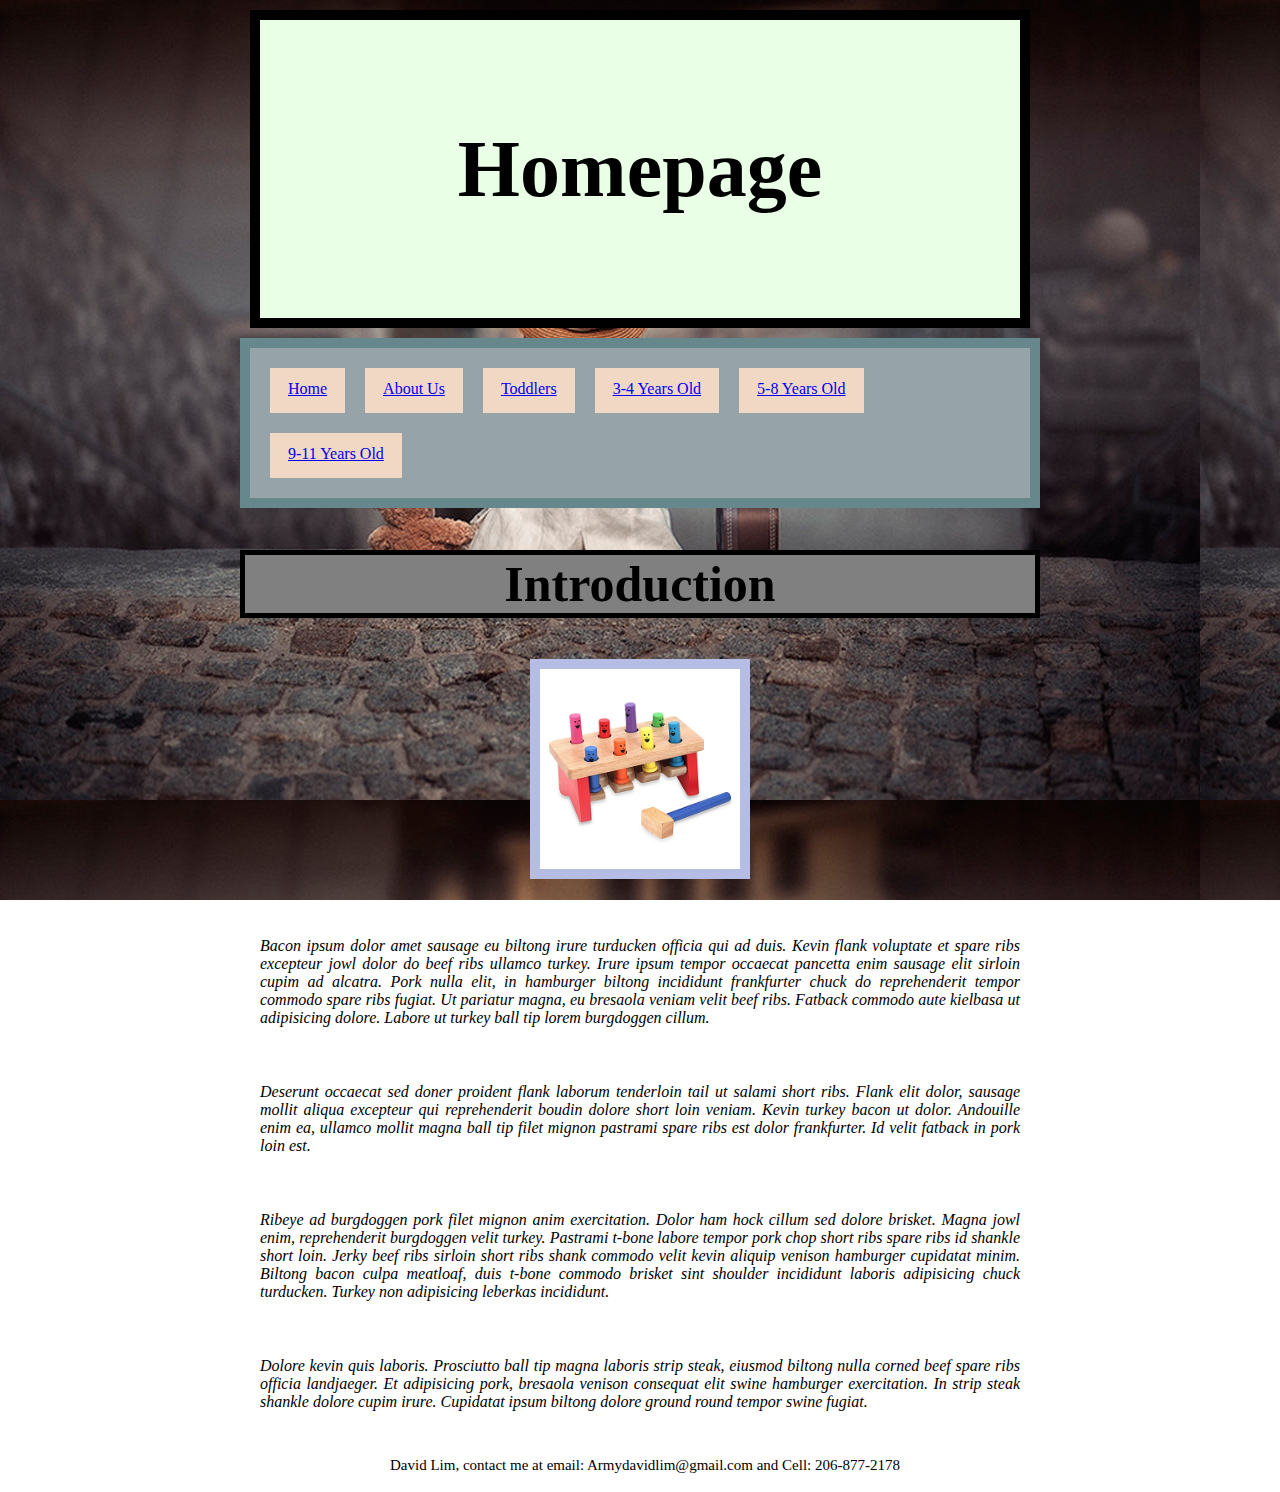
<file: index.html>
<!DOCTYPE html>
<html>
  <head>
  <link rel="stylesheet"
        type="text/css"
        href="top_nav.css">
  </head>

    <title>The Perfect Gift - Home
    </title>
  <body>
    <header>
      <h1>Homepage
      </h1>
    </header>
    <nav>
      <ul>
        <li>
          <a href="index.html">Home</a>
        </li>
        <li>
          <a href="aboutus.html">About Us</a>
        </li>
        <li>
          <a href="toddler.html">Toddlers</a>
        </li>
        <li>
          <a href="Age0304.html">3-4 Years Old</a>
        </li>
        <li>
          <a href="0508.html">5-8 Years Old</a>
        </li>
        <li>
          <a href="ages0911.html">9-11 Years Old</a></a>
        </li>
      </ul>
    </nav>
    <section>
      <article>
        <h2> Introduction
        </h2>

        <img src="hammer.jpeg" alt="baby toy" width="200px" height="200px"><br>

      </br>
        <p>
        Bacon ipsum dolor amet sausage eu biltong irure turducken officia qui ad duis. Kevin flank voluptate et spare ribs excepteur jowl dolor do beef ribs ullamco turkey. Irure ipsum tempor occaecat pancetta enim sausage elit sirloin cupim ad alcatra. Pork nulla elit, in hamburger biltong incididunt frankfurter chuck do reprehenderit tempor commodo spare ribs fugiat. Ut pariatur magna, eu bresaola veniam velit beef ribs. Fatback commodo aute kielbasa ut adipisicing dolore. Labore ut turkey ball tip lorem burgdoggen cillum.
        </p>
        <p>
        Deserunt occaecat sed doner proident flank laborum tenderloin tail ut salami short ribs. Flank elit dolor, sausage mollit aliqua excepteur qui reprehenderit boudin dolore short loin veniam. Kevin turkey bacon ut dolor. Andouille enim ea, ullamco mollit magna ball tip filet mignon pastrami spare ribs est dolor frankfurter. Id velit fatback in pork loin est.
        </p>
        <p>
        Ribeye ad burgdoggen pork filet mignon anim exercitation. Dolor ham hock cillum sed dolore brisket. Magna jowl enim, reprehenderit burgdoggen velit turkey. Pastrami t-bone labore tempor pork chop short ribs spare ribs id shankle short loin. Jerky beef ribs sirloin short ribs shank commodo velit kevin aliquip venison hamburger cupidatat minim. Biltong bacon culpa meatloaf, duis t-bone commodo brisket sint shoulder incididunt laboris adipisicing chuck turducken. Turkey non adipisicing leberkas incididunt.
        </p>
        <p>
        Dolore kevin quis laboris. Prosciutto ball tip magna laboris strip steak, eiusmod biltong nulla corned beef spare ribs officia landjaeger. Et adipisicing pork, bresaola venison consequat elit swine hamburger exercitation. In strip steak shankle dolore cupim irure. Cupidatat ipsum biltong dolore ground round tempor swine fugiat.
        </p>
      </article>
    </section>
    <footer>
      David Lim, contact me at email: Armydavidlim@gmail.com and Cell: 206-877-2178
    </footer>
  </body>
</html>
</file>
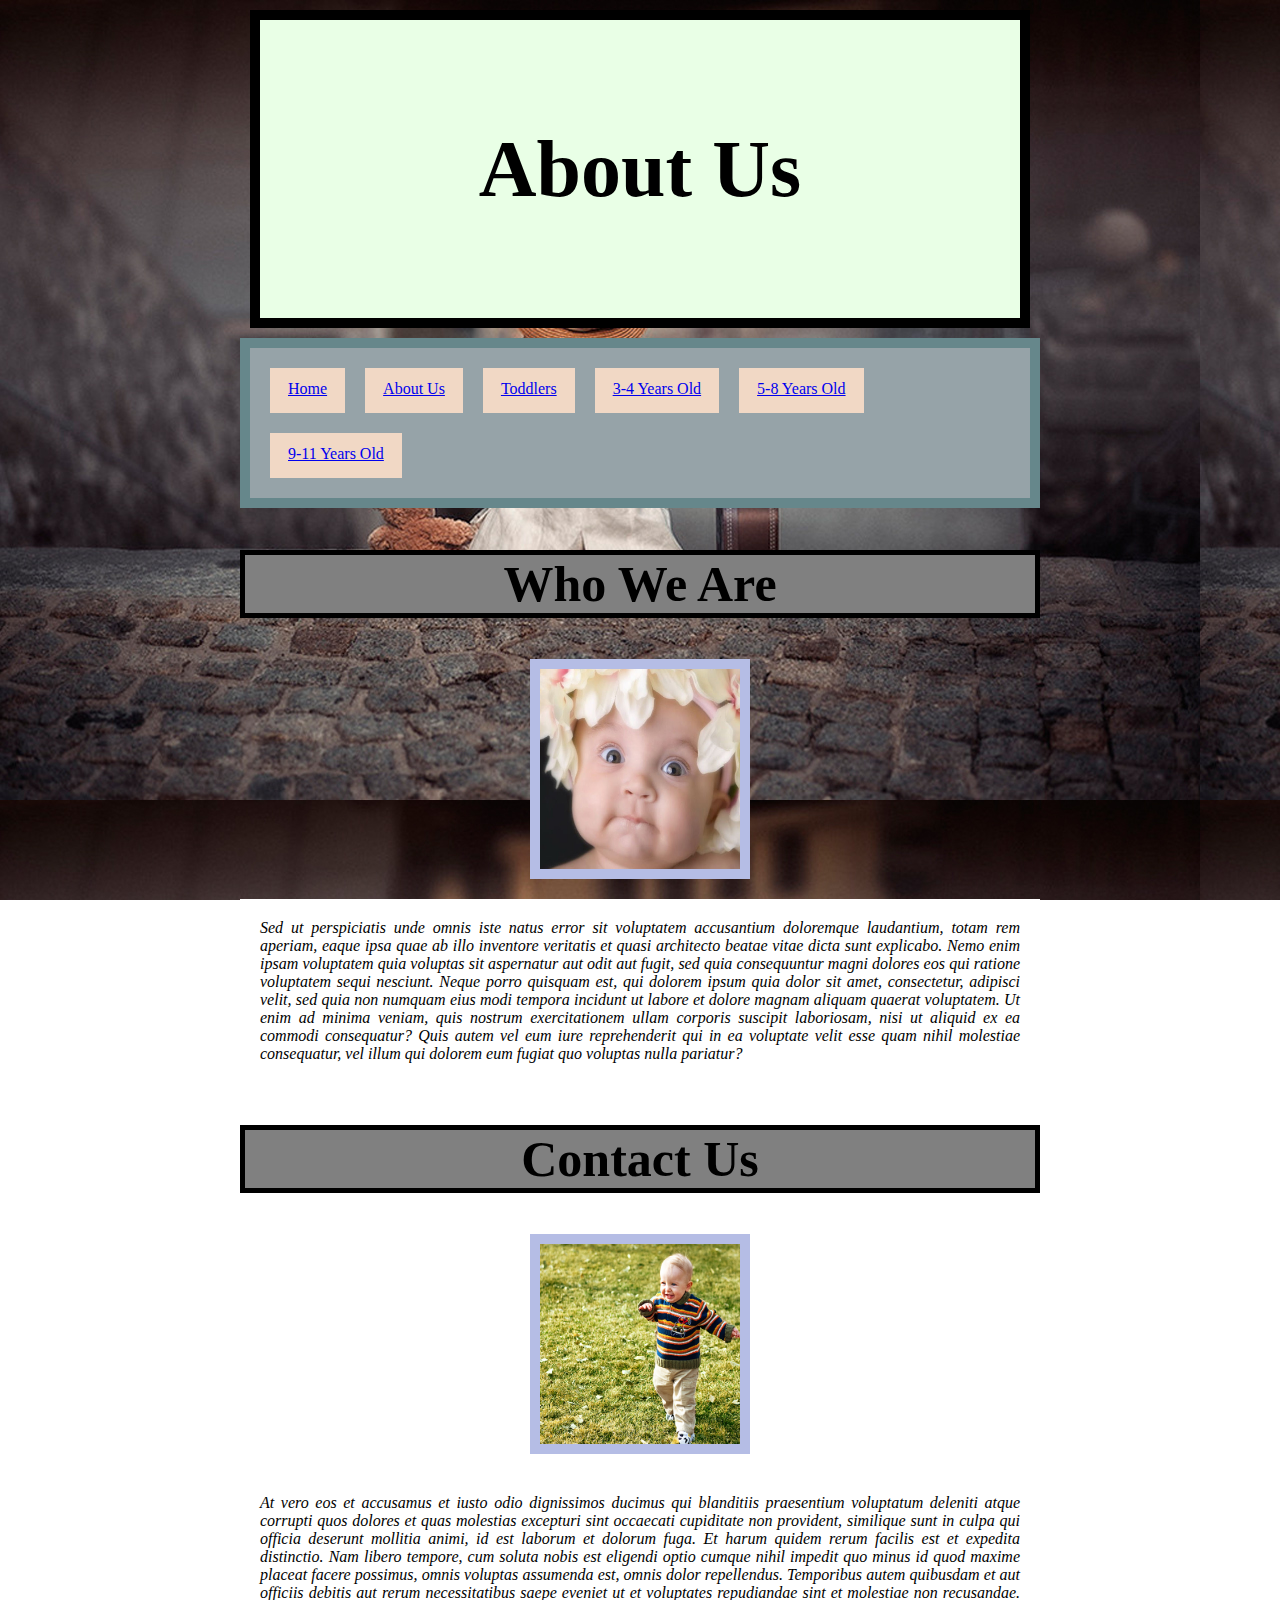
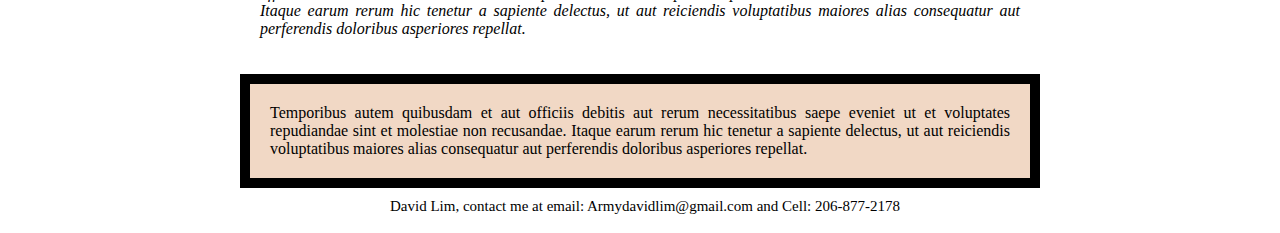
<file: aboutus.html>
<!DOCTYPE html>
<html>
  <head>
  <link rel="stylesheet"
        type="text/css"
        href="top_nav.css">
  </head>

    <title>The Perfect Gift - About Us
    </title>
  <body>
    <header>
      <h1>About Us
      </h1>
    </header>
    <nav>
      <ul>
        <li>
          <a href="index.html">Home</a>
        </li>
        <li>
          <a href="aboutus.html">About Us</a>
        </li>
        <li>
          <a href="toddler.html">Toddlers</a>
        </li>
        <li>
          <a href="Age0304.html">3-4 Years Old</a>
        </li>
        <li>
          <a href="0508.html">5-8 Years Old</a>
        </li>
        <li>
          <a href="ages0911.html">9-11 Years Old</a></a>
        </li>
      </ul>
    </nav>
    <section>
      <article>
        <h2> Who We Are
        </h2>

        <img src="baby01.jpeg" alt="baby" width="200px" height="200px">
        <p>

        Sed ut perspiciatis unde omnis iste natus error sit voluptatem accusantium doloremque laudantium, totam rem aperiam, eaque ipsa quae ab illo inventore veritatis et quasi architecto beatae vitae dicta sunt explicabo. Nemo enim ipsam voluptatem quia voluptas sit aspernatur aut odit aut fugit, sed quia consequuntur magni dolores eos qui ratione voluptatem sequi nesciunt. Neque porro quisquam est, qui dolorem ipsum quia dolor sit amet, consectetur, adipisci velit, sed quia non numquam eius modi tempora incidunt ut labore et dolore magnam aliquam quaerat voluptatem. Ut enim ad minima veniam, quis nostrum exercitationem ullam corporis suscipit laboriosam, nisi ut aliquid ex ea commodi consequatur? Quis autem vel eum iure reprehenderit qui in ea voluptate velit esse quam nihil molestiae consequatur, vel illum qui dolorem eum fugiat quo voluptas nulla pariatur?
        </p>
      </article>
      <article>
        <h2> Contact Us
        </h2>

        <img src="toddler01.jpeg" alt="baby" width="200px" height="200px"><br>
        </a>
        <p>
        At vero eos et accusamus et iusto odio dignissimos ducimus qui blanditiis praesentium voluptatum deleniti atque corrupti quos dolores et quas molestias excepturi sint occaecati cupiditate non provident, similique sunt in culpa qui officia deserunt mollitia animi, id est laborum et dolorum fuga. Et harum quidem rerum facilis est et expedita distinctio. Nam libero tempore, cum soluta nobis est eligendi optio cumque nihil impedit quo minus id quod maxime placeat facere possimus, omnis voluptas assumenda est, omnis dolor repellendus. Temporibus autem quibusdam et aut officiis debitis aut rerum necessitatibus saepe eveniet ut et voluptates repudiandae sint et molestiae non recusandae. Itaque earum rerum hic tenetur a sapiente delectus, ut aut reiciendis voluptatibus maiores alias consequatur aut perferendis doloribus asperiores repellat.
        </p>

          <div>
        Temporibus autem quibusdam et aut officiis debitis aut rerum necessitatibus saepe eveniet ut et voluptates repudiandae sint et molestiae non recusandae. Itaque earum rerum hic tenetur a sapiente delectus, ut aut reiciendis voluptatibus maiores alias consequatur aut perferendis doloribus asperiores repellat.
      </div>
        </article>
    </section>
    <footer>
      David Lim, contact me at email: Armydavidlim@gmail.com and Cell: 206-877-2178
    </footer>
  </body>
</html>
</file>
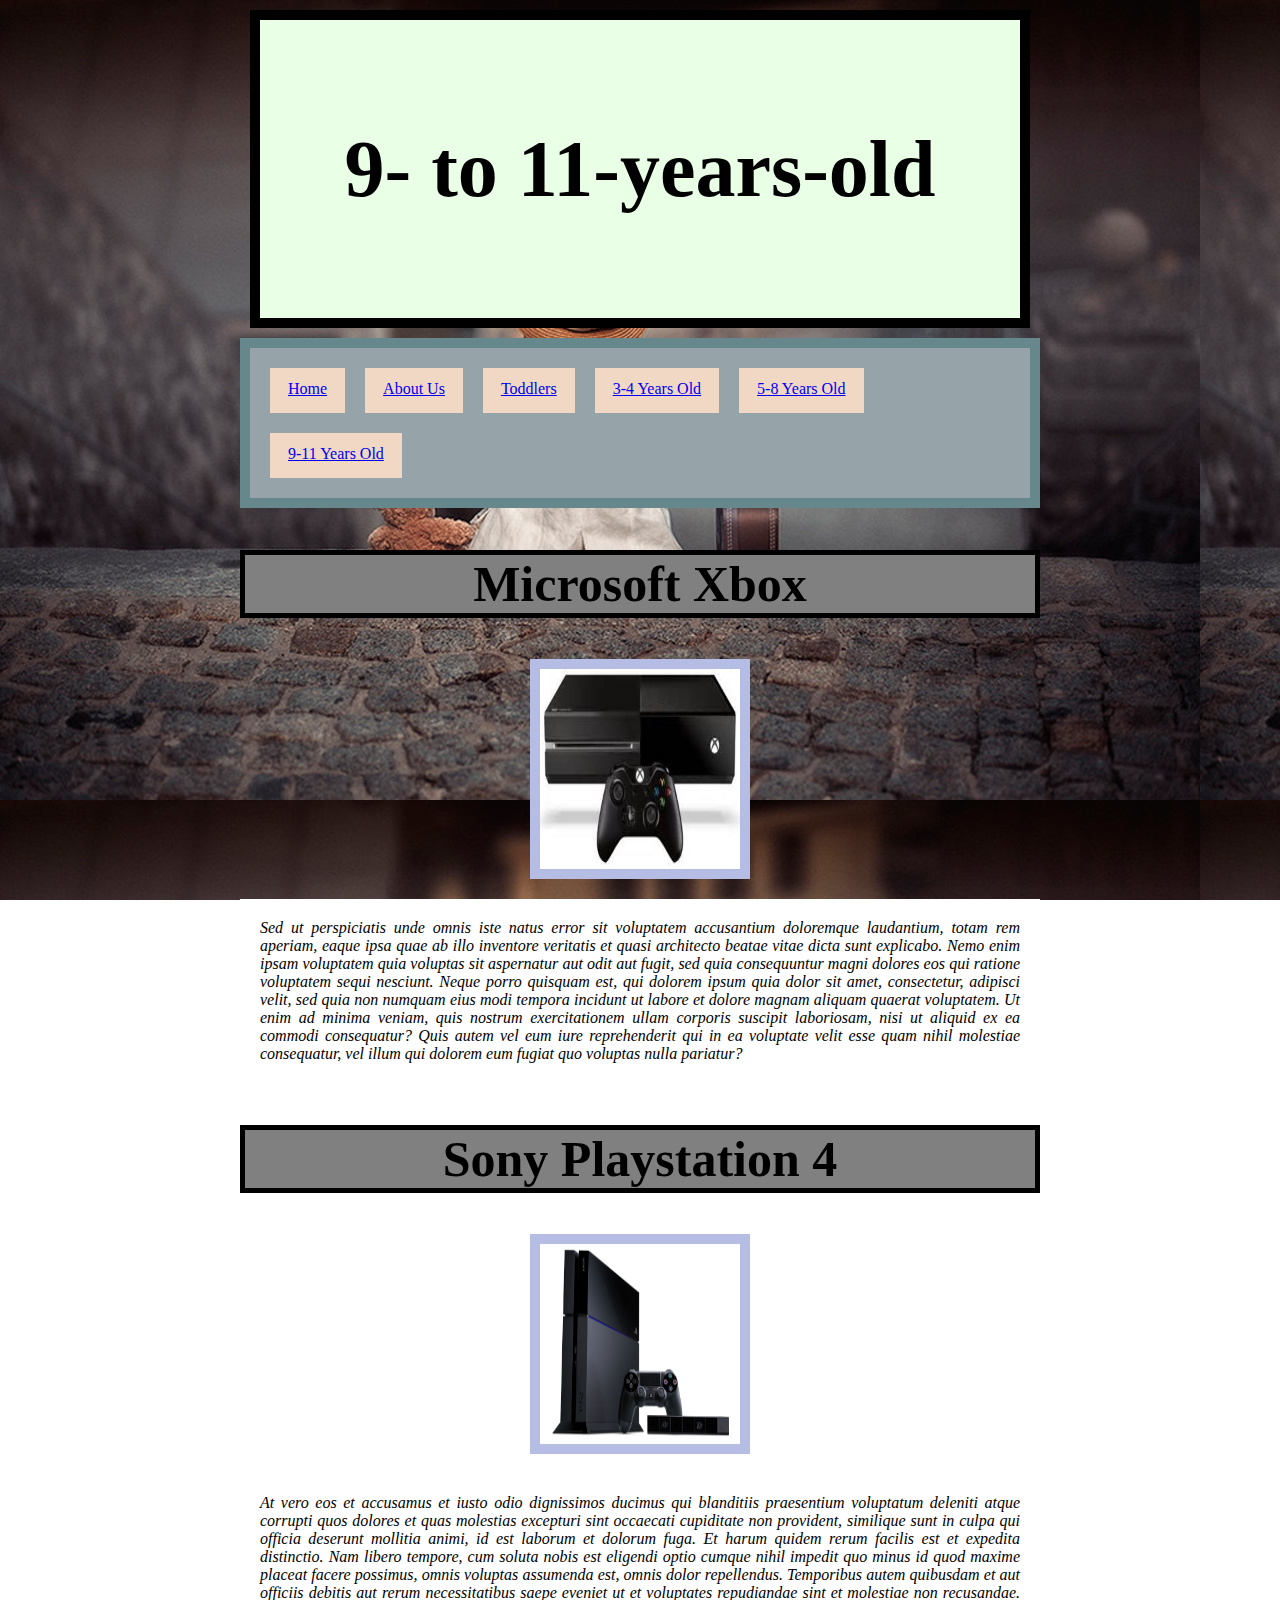
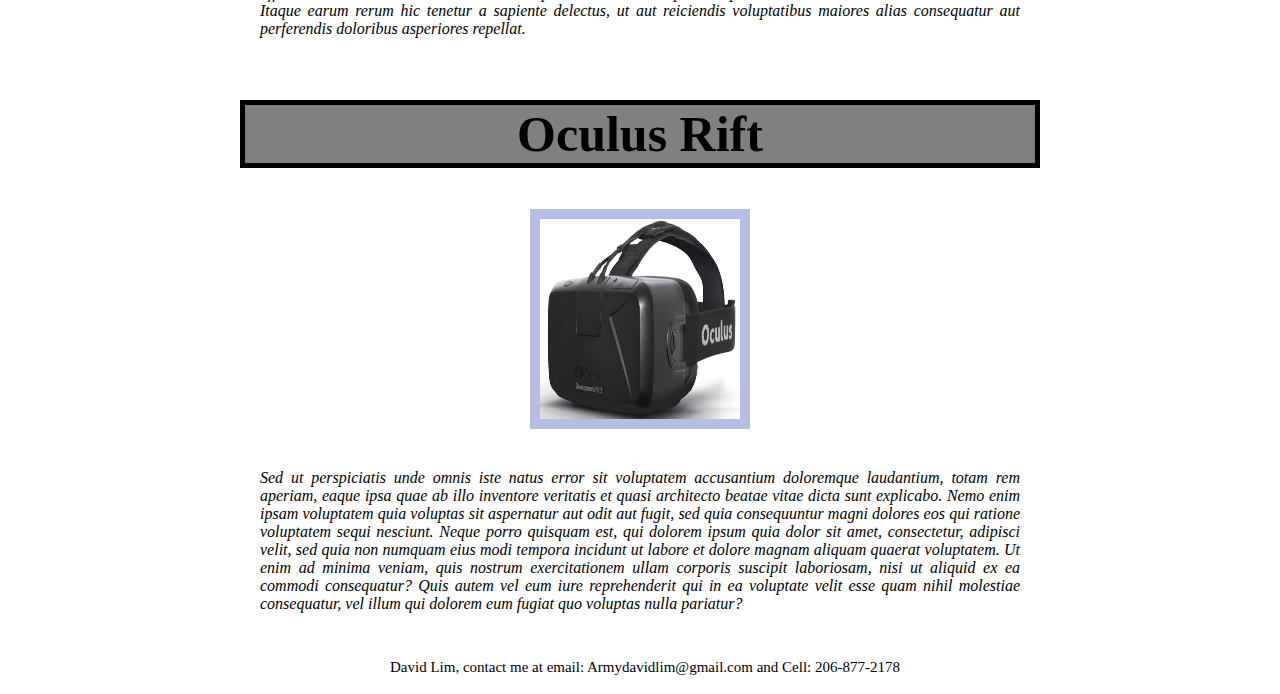
<file: ages0911.html>
<!DOCTYPE html>
<html>
  <head>

  <link rel="stylesheet"
        type="text/css"
        href="top_nav.css">
  </head>

    <title>The Perfect Gift 9- to 11-years-old
    </title>
  <body>
    <header>
      <h1>9- to 11-years-old
      </h1>
    </header>
    <nav>
      <ul>
        <li>
          <a href="index.html">Home</a>
        </li>
        <li>
          <a href="aboutus.html">About Us</a>
        </li>
        <li>
          <a href="toddler.html">Toddlers</a>
        </li>
        <li>
          <a href="Age0304.html">3-4 Years Old</a>
        </li>
        <li>
          <a href="0508.html">5-8 Years Old</a>
        </li>
        <li>
          <a href="ages0911.html">9-11 Years Old</a></a>
        </li>
      </ul>
    </nav>
    <section>
      <article>
        <h2> Microsoft Xbox
        </h2>

        <img src="xbox.jpg" width="200px" height="200px"><br>
        <p>
        Sed ut perspiciatis unde omnis iste natus error sit voluptatem accusantium doloremque laudantium, totam rem aperiam, eaque ipsa quae ab illo inventore veritatis et quasi architecto beatae vitae dicta sunt explicabo. Nemo enim ipsam voluptatem quia voluptas sit aspernatur aut odit aut fugit, sed quia consequuntur magni dolores eos qui ratione voluptatem sequi nesciunt. Neque porro quisquam est, qui dolorem ipsum quia dolor sit amet, consectetur, adipisci velit, sed quia non numquam eius modi tempora incidunt ut labore et dolore magnam aliquam quaerat voluptatem. Ut enim ad minima veniam, quis nostrum exercitationem ullam corporis suscipit laboriosam, nisi ut aliquid ex ea commodi consequatur? Quis autem vel eum iure reprehenderit qui in ea voluptate velit esse quam nihil molestiae consequatur, vel illum qui dolorem eum fugiat quo voluptas nulla pariatur?
        </p>
      </article>
      <article>
        <h2> Sony Playstation 4
        </h2>

        <img src="ps4.jpg" width="200px" height="200px"><br>
      <p>
        At vero eos et accusamus et iusto odio dignissimos ducimus qui blanditiis praesentium voluptatum deleniti atque corrupti quos dolores et quas molestias excepturi sint occaecati cupiditate non provident, similique sunt in culpa qui officia deserunt mollitia animi, id est laborum et dolorum fuga. Et harum quidem rerum facilis est et expedita distinctio. Nam libero tempore, cum soluta nobis est eligendi optio cumque nihil impedit quo minus id quod maxime placeat facere possimus, omnis voluptas assumenda est, omnis dolor repellendus. Temporibus autem quibusdam et aut officiis debitis aut rerum necessitatibus saepe eveniet ut et voluptates repudiandae sint et molestiae non recusandae. Itaque earum rerum hic tenetur a sapiente delectus, ut aut reiciendis voluptatibus maiores alias consequatur aut perferendis doloribus asperiores repellat.
        </p>
      </article>
      <article>
        <h2> Oculus Rift
        </h2>

        <img src="oculus.png" width="200px" height="200px"><br>
        <p>
        Sed ut perspiciatis unde omnis iste natus error sit voluptatem accusantium doloremque laudantium, totam rem aperiam, eaque ipsa quae ab illo inventore veritatis et quasi architecto beatae vitae dicta sunt explicabo. Nemo enim ipsam voluptatem quia voluptas sit aspernatur aut odit aut fugit, sed quia consequuntur magni dolores eos qui ratione voluptatem sequi nesciunt. Neque porro quisquam est, qui dolorem ipsum quia dolor sit amet, consectetur, adipisci velit, sed quia non numquam eius modi tempora incidunt ut labore et dolore magnam aliquam quaerat voluptatem. Ut enim ad minima veniam, quis nostrum exercitationem ullam corporis suscipit laboriosam, nisi ut aliquid ex ea commodi consequatur? Quis autem vel eum iure reprehenderit qui in ea voluptate velit esse quam nihil molestiae consequatur, vel illum qui dolorem eum fugiat quo voluptas nulla pariatur?
        </p>
      </article>
    </section>
    <footer>
      David Lim, contact me at email: Armydavidlim@gmail.com and Cell: 206-877-2178
    </footer>
  </body>
</html>
</file>
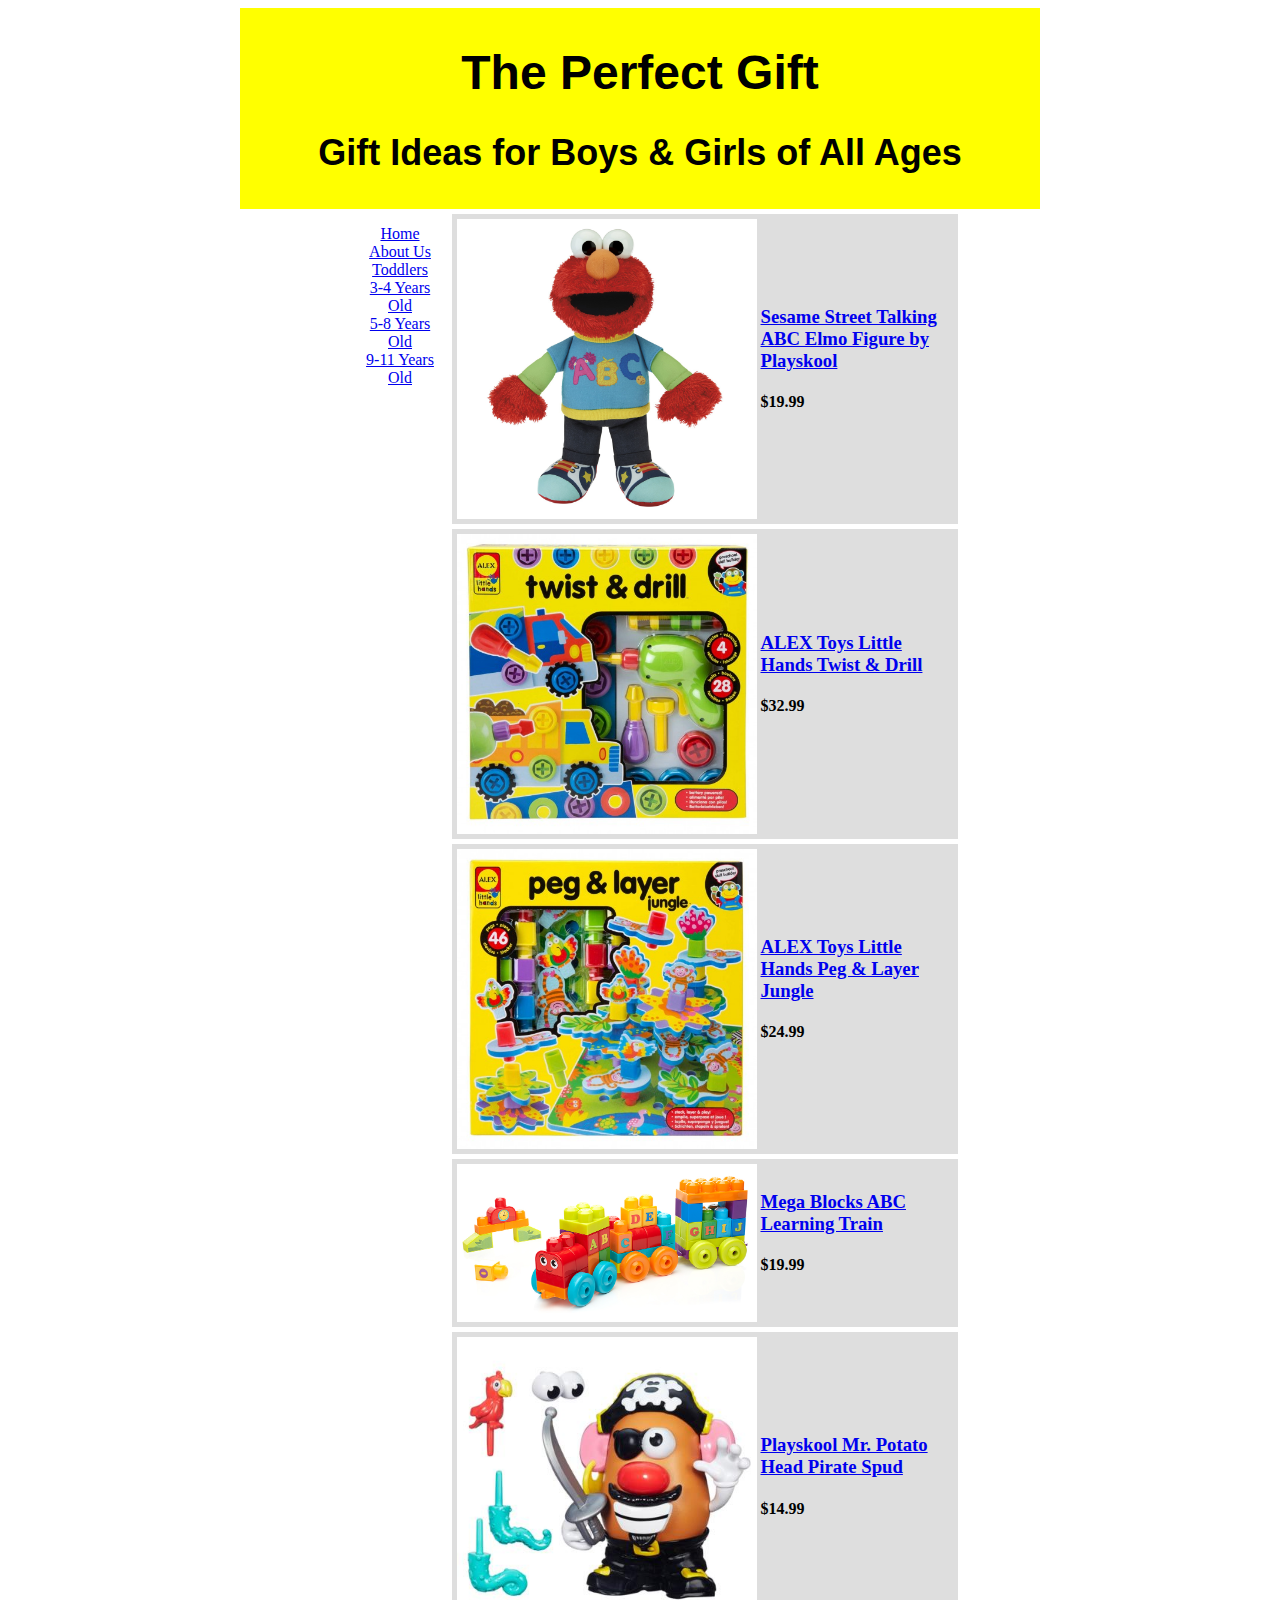
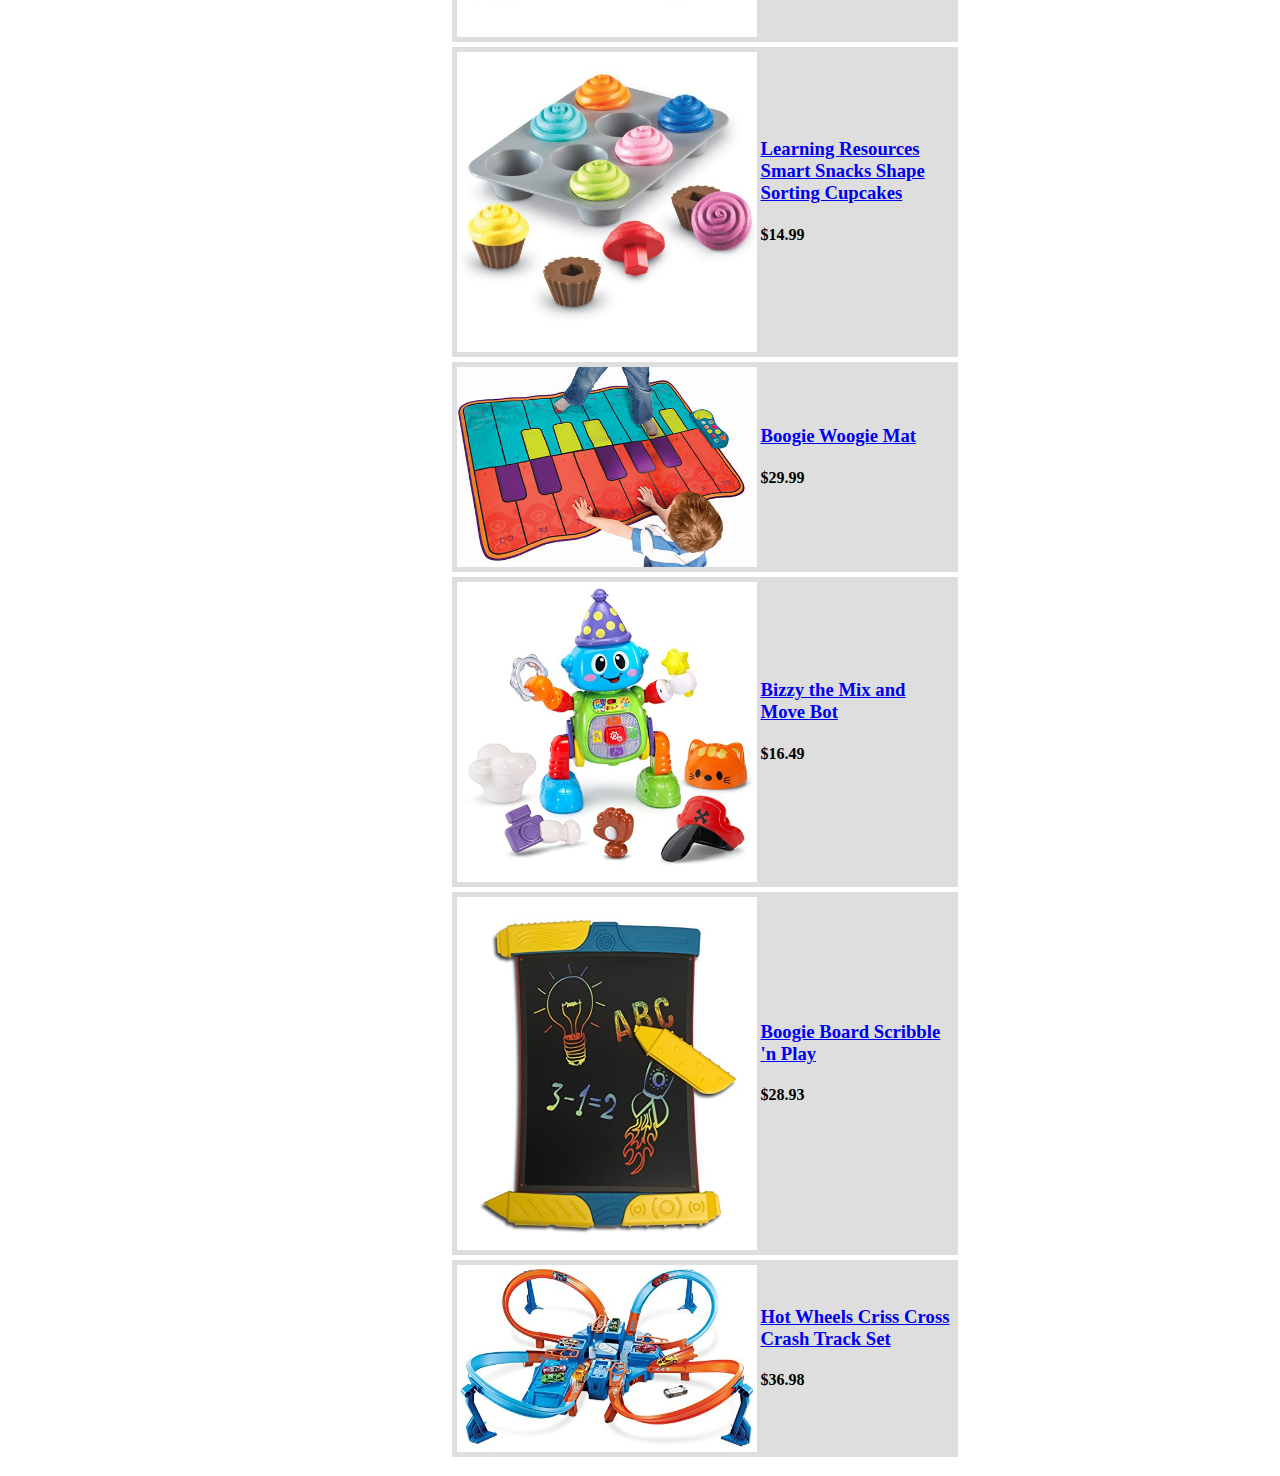
<file: toddler.html>
<html>
  <head>
    <title>Toys for Toddlers</title>
    <link href="toddler.css" type="text/css" rel="stylesheet">
  </head>

  <body>
    <header>
      <h1>The Perfect Gift</h1>
      <h2>Gift Ideas for Boys & Girls of All Ages</h2>
    </header>

    <nav>
      <ul>
        <li>
          <a href="index.html">Home</a>
        </li>
        <li>
          <a href="aboutus.html">About Us</a>
        </li>
        <li>
          <a href="toddler.html">Toddlers</a>
        </li>
        <li>
          <a href="Age0304.html">3-4 Years Old</a>
        </li>
        <li>
          <a href="0508.html">5-8 Years Old</a>
        </li>
        <li>
          <a href="ages0911.html">9-11 Years Old</a></a>
        </li>
      </ul>
    </nav>

    <section>
      <article>
        <table>
          <tr>
            <td>
              <img src="Talking_ABC_Elmo.jpg" id="elmo">
            </td>
            <td>
              <div>
                <p>
                  <h3><a href="http://www.kmart.com/hasbro-playskool-sesame-street-talking-abc-elmo-figure/p-004W008573426001P?plpSellerId=Kmart&prdNo=1&blockNo=1&blockType=G1#">Sesame Street Talking ABC Elmo Figure by Playskool</a>
                  </h3>
                  <h4>$19.99</h4>
                </p>
              </div>
            </td>
          </tr>
        </table>
      </article>

      <article>
        <table>
          <tr>
            <td>
              <img src="AlexToysLittleHandsTwistAndDrill-510x510.jpg">
            </td>
            <td>
              <p>
                <h3><a href="http://www.alexbrands.com/product/infant-preschool/twist-drill-2/">ALEX Toys Little Hands Twist & Drill</a>
                </h3>
                <h4>$32.99</h4>
              </p>
            </td>
          </tr>
        </table>

      </article>

      <article>
        <table>
          <tr>
            <td>
              <img src="AlexToysLittleHandsPegAndLayerJungle-510x510.jpg">
            </td>
            <td>
              <p>
                <h3><a href="http://www.alexbrands.com/product/infant-preschool/peg-layer-jungle-2/">ALEX Toys Little Hands Peg & Layer Jungle</a>
                </h3>
                <h4>$24.99</h4>
              </p>
            </td>
          </tr>
        </table>
      </article>

      <article>
        <table>
          <tr>
            <td>
              <img src="megabloks-abc-learning-train.jpg">
            </td>
            <td>
              <p>
                <h3><a href="https://shop.megabrands.com/en-us/shop/construction-toys/mega-bloks-basic-building/abc-learning-train-dxh35">Mega Blocks ABC Learning Train</a>
                </h3>
                <h4>$19.99</h4>
              </p>
            </td>
          </tr>
        </table>
      </article>

      <article>
        <table>
          <tr>
            <td>
              <img src="MrPotatoHeadPirateSpud.jpg">
            </td>
            <td>
              <p>
                <h3><a href="http://www.hasbro.com/en-us/product/playskool-mr-potato-head-pirate-spud:D8EF22AE-5056-9047-F557-8509C59E0212">Playskool Mr. Potato Head Pirate Spud</a>
                </h3>
                <h4>$14.99</h4>
              </p>
            </td>
          </tr>
        </table>
      </article>

      <article>
        <table>
          <tr>
            <td>
              <img src="LearningResourcesSmartSnacksShapeSortingCupcakes.jpg">
            </td>
            <td>
              <p>
                <h3><a href="https://www.amazon.com/Learning-Resources-Snacks-Sorting-Cupcakes/dp/B00AE9RJ6A/ref=dp_ob_title_toy">Learning Resources Smart Snacks Shape Sorting Cupcakes</a>
                </h3>
                <h4>$14.99</h4>
              </p>
            </td>
          </tr>
        </table>
      </article>

      <article>
        <table>
          <tr>
            <td>
              <img src="Boogie-Woogie-Mat.jpg">
            </td>
            <td>
              <p>
                <h3><a href="http://www.mybtoys.com/toys/lively/boogie-woogie-mat/">Boogie Woogie Mat</a>
                </h3>
                <h4>$29.99</h4>
              </p>
            </td>
          </tr>
        </table>
      </article>

      <article>
        <table>
          <tr>
            <td>
              <img src="BizzyTheMixAndMoveBot.jpg">
            </td>
            <td>
              <p>
                <h3><a href="https://www.amazon.com/gp/product/B01COSEJY8/ref=as_li_qf_sp_asin_il_tl?ie=UTF8&tag=thetoyins0d-20&camp=1789&creative=9325&linkCode=as2&creativeASIN=B01COSEJY8&linkId=74373c4da0d45f9c750e311146f50897">Bizzy the Mix and Move Bot</a>
                </h3>
                <h4>$16.49</h4>
              </p>
            </td>
          </tr>
        </table>
      </article>

      <article>
        <table>
          <tr>
            <td>
              <img src="BoogieBoardScribbleNPlay.jpg">
            </td>
            <td>
              <p>
                <h3><a href="https://www.amazon.com/gp/product/B01FZMOUQM/ref=as_li_qf_sp_asin_il_tl?ie=UTF8&tag=thetoyins0d-20&camp=1789&creative=9325&linkCode=as2&creativeASIN=B01FZMOUQM&linkId=752c5c82a62bc35706a4f12a154318ea">Boogie Board Scribble 'n Play</a>
                </h3>
                <h4>$28.93</h4>
              </p>
            </td>
          </tr>
        </table>
      </article>

      <article>
        <table>
          <tr>
            <td>
              <img src="HotWheelsCrissCrossCrashTrackSet.jpg">
            </td>
            <td>
              <p>
                <h3><a href="https://www.amazon.com/gp/product/B01ARGC5F4/ref=as_li_qf_sp_asin_il_tl?ie=UTF8&tag=thetoyins0d-20&camp=1789&creative=9325&linkCode=as2&creativeASIN=B01ARGC5F4&linkId=f83aef2c93c38146db72f82eced8c3b0">Hot Wheels Criss Cross Crash Track Set</a>
                </h3>
                <h4>$36.98</h4>
              </p>
            </td>
          </tr>
        </table>
      </article>
    </section>

    <footer>
    </footer>
  </body>
</html>
</file>
<file: top_nav.css>
bplist00�_WebMainResource�
_WebResourceData_WebResourceMIMEType_WebResourceTextEncodingName^WebResourceURL_WebResourceFrameNameO<html><head><style></style></head><body><pre style="word-wrap: break-word; white-space: pre-wrap;">/* Note to students: Some properties are given to you to fill out,
others you can modify as they stand, and if you have time,
there are definitely some properties you should add!*/

    html {
      height: 100%;
      /*margin-left: auto;*/
      /*margin-right: auto;*/
      /*text-align: center;*/
    }
    head {
      font-size: 100px;
    }
    body {
      margin-left: auto;
      margin-right: auto;
      text-align: center;
       width: 800px;
       height: 100%;
       background: url(lonelykid.jpg);
       /*background-repeat: repeat-y;*/
       background-attachment: fixed;
       /*background-position: top center;*/

    }

    header {
        background-color: #e9ffe6;
        padding: 5px;
        font-size: 40px;
        display: block;
        border: 10px solid #000000;
        padding: 50px;
        margin: 10px;
        text-align: center;
        font-family: fantasy;
    }
    img {
      width: 200px;
      length: 200px;
      text-align: center;
      border: 10px solid #b5bde5;
    }
    article {
      text-align: center;
    }
    p {
      text-align: justify;
      font-style: italic;
      background-color: white;
      padding: 20px;
    }
    div {
      text-align: center;
    }
    h2 {
        background-color: gray;
        border: 5px solid #000000;
        font-size: 50px;
        text-align: center;
        font-family: cursive;
    }
    nav {
        /*float: left;*/
        flex-direction: row;
        justify-content: center;
        display: flex;
        flex-wrap: wrap;
        background-color: #66878b;
        font-family: fantasy;
    }
    nav ul {
        padding: ;
        float: left;
        border-bottom:  ;
        list-style-type: none;
        flex-grow: 50;
        background-color: #96a3a8;
        margin: 10px;
        padding: 10px;
    }
    nav li {
        float: left;
        margin: 10px;
    }
    nav li a {
        display: block;
        height: 25px;
        padding: 12px 18px 8px 18px;
        vertical-align: middle;
        background-color: #f1d8c5;
    }
    a {
        color: ;
    }
    section {
        width: 73%;
        display: inline;
        margin-left: auto;
        margin-right: auto;
    }
    aside {
        width: 17%;
        display: inline-block;
        background-color:;
        padding:;
        min-height: 100%;
    }
    aside ul {
        list-style-type: none;
    }
    div {
      background-color: white;
      text-align: justify;
        background-color: #f1d8c5;
        padding: 20px;
        border: 10px solid black;

    }
    footer {
        width: 790px;
        background-color: white;
        font-size: 15px;
        text-align: center;
        margin-left: auto;
        margin-right: auto;
        padding: 10px;
        color:;
        clear: both;
        display: block;
    }
</pre></body></html>Ztext/plainUUTF-8_�https://gist.githubusercontent.com/stephanielingwood/2bba1fe384d32c68ff52/raw/85d438af63f4c4c47912b6c53af6a51d36f8da8b/top_nav.cssP    ( : P n } ����2                           3
</file>
<file: toddler.css>
/* Note to students: Some properties are given to you to fill out,
others you can modify as they stand, and if you have time,
there are definitely some properties you should add!*/

    html {
      height: 100%;
    }
    body {
       height: 100%;
       margin-left: auto;
       margin-right: auto;
       text-align: center;
    }

    header {
        background-color: yellow;
        padding:5px;
        font-size: 24;
        font-family: sans-serif;
        display: block;
        width: 790px;
        text-align: center;
        margin-left: auto;
        margin-right: auto;
    }
    nav {
        line-height:;
        background-color:;
        width:125px;
        display: inline-block;
        vertical-align: top;
    }
    nav ul {
        list-style-type: none;
    }
    a {
        color: ;
    }
    section {
        width: 516px;
        display: inline-block;
    }
    aside {
      width: 125px;
      display: inline-block;
      vertical-align: top;
      background-color:;
      font-size: ;
    }
    aside ul {
        list-style-type: none;
    }
    footer {
        width: 790px;
        background-color:;
        text-align:;
        padding:5px;
        display: block;
    }
    img {
        width: 300px;
    }
    article {
      padding: 2px;
      margin: 5px;
      background-color: #DEDEDE;
      border-color: #000000;
      border-width: 2px;
    }
</file>
